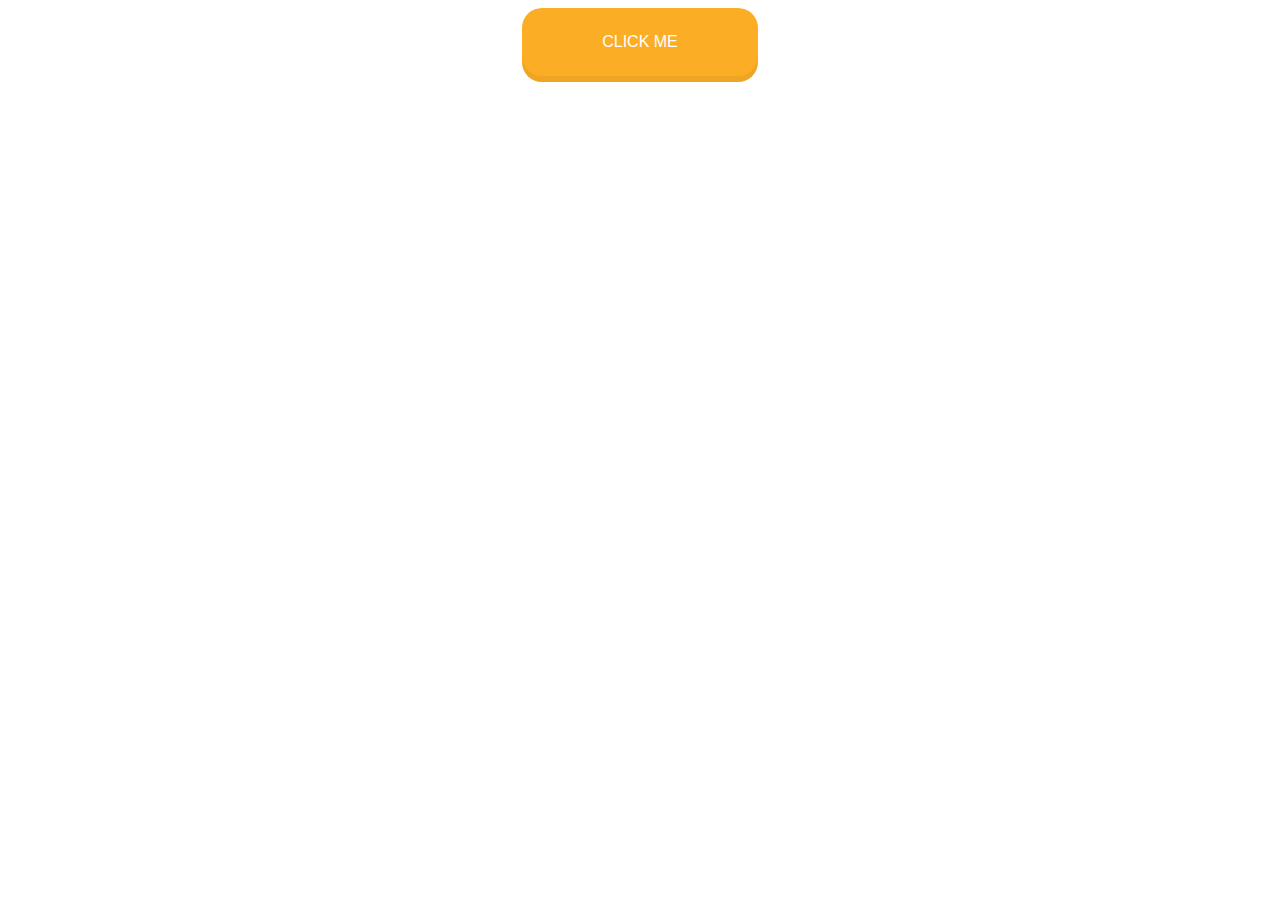
<file: push_down_button.html>
<html>
  <head>
    <title>Button</title>
  <style>
  .btn{
	outline:none;
	border:none;
	cursor:pointer;
	display:block;
	position:relative;
	background-color:#fcad26;
	font-size:16px;
	font-weight:300px;
	color:white;
	text-transform:uppercase;
	letter_spacing:2px;
	padding:25px 80px;
	margin:0 auto;
	border-radius:20px;
	box-shadow:0 6px #efa424;
	
}
.btn:hover{
	box-shadow:0 4px #efa424;
	top:2px;
}
.btn:focus{
	box-shadow:0 2px #efa424;
	top:6px;
}
  </style>
  </head>
 <body>
 <button class="btn">Click me</button>
 </body>
</file>
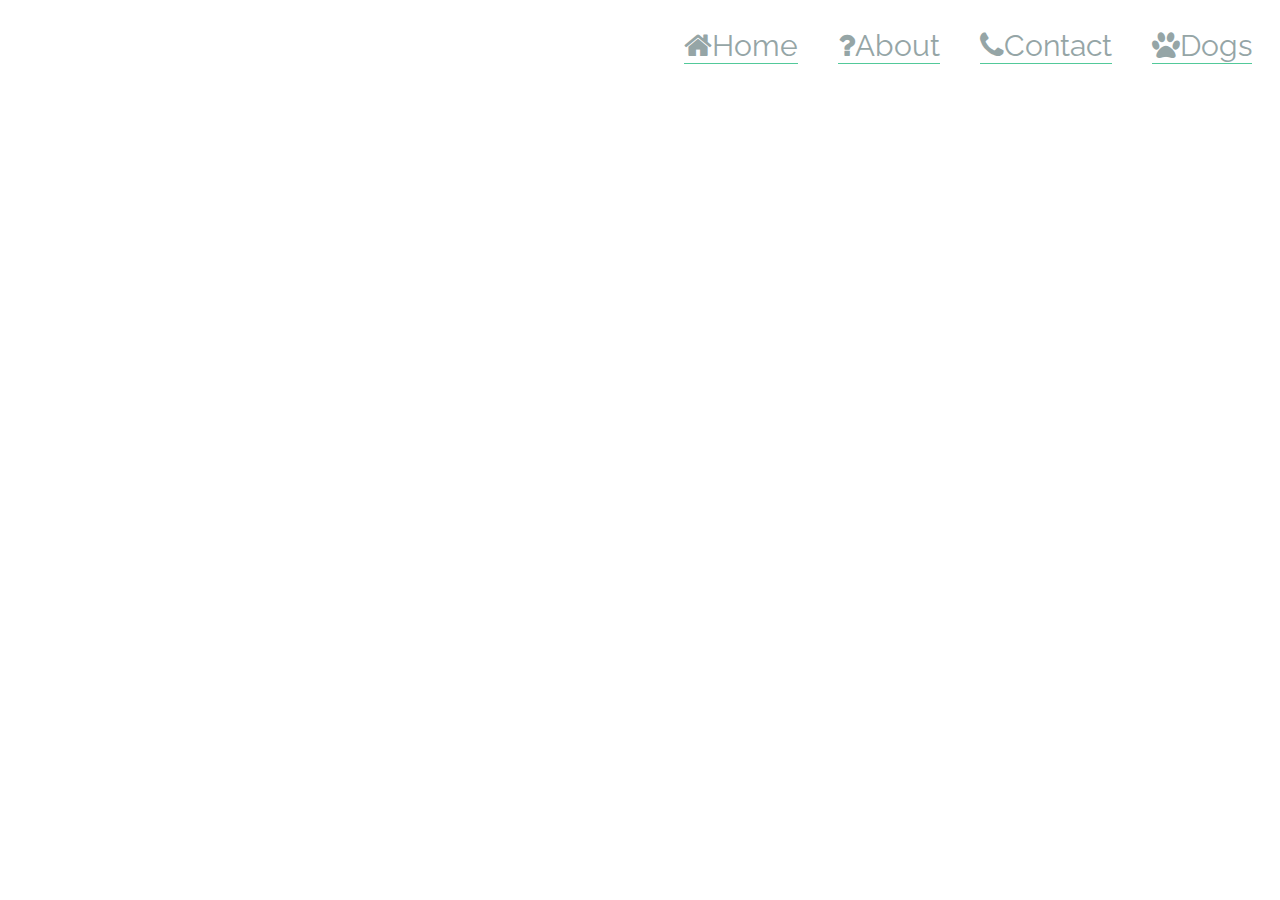
<file: responsive_navbar_usingFlex.html>
<html>
<head><title>FlexBox</title>
  <style>
        @import url(https://maxcdn.bootstrapcdn.com/font-awesome/4.7.0/css/font-awesome.min.css);
@import url('https://fonts.googleapis.com/css?family=Raleway:200');
.nav{
  display:flex;
  justify-content:flex-end;
  flex-direction:row;
}
a{
  font-family:raleway;
  text-decoration:none;
  color:#95a5a6;
  font-size:30px;
  border-bottom:1px solid #52c99a;
  margin:20px;
}
a:hover{
  color:#3498db;
}
@media screen and(max-width:800px){
  justify-content:space-around;
}
@media screen and(max-width:400px){
  flex-direction:column;
  align-items:center;
}

   </style>
</head>
<body>
  <div class="nav">
  <a href=""><i class="fa fa-home"></i>Home</a>
  <a href=""><i class="fa fa-question"></i>About</a>
  <a href=""><i class="fa fa-phone"></i>Contact</a>
  <a href=""><i class="fa fa-paw"></i>Dogs</a>
</div>
</body>
</html>
</file>
